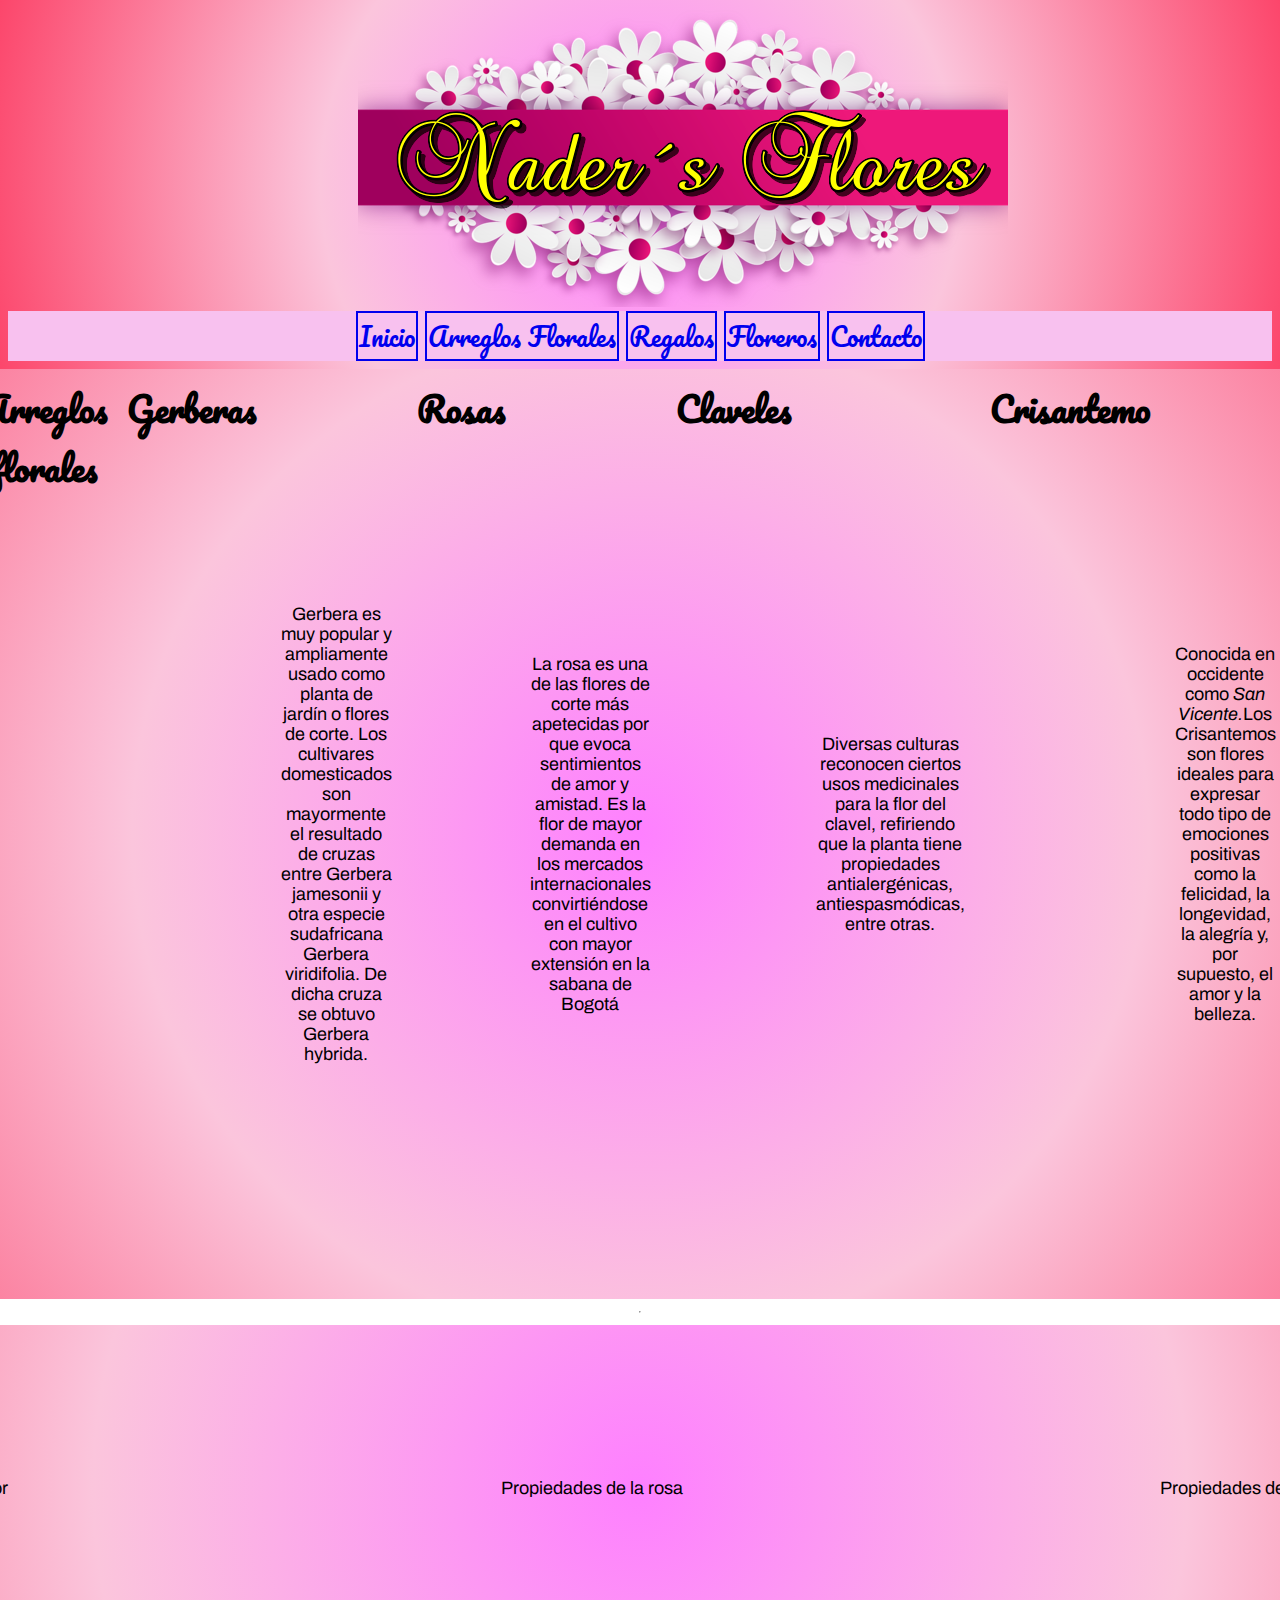
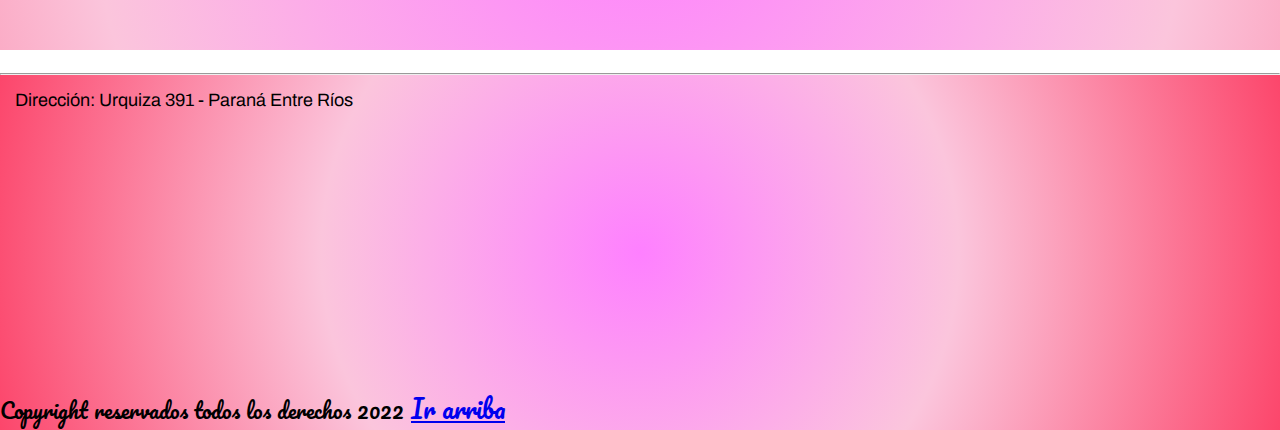
<file: index.html>
<!DOCTYPE html>
<html lang="en">
            <head>
              <title>Floreria Naders Paraná</title>
                <meta charset="UTF-8">
                <meta http-equiv="X-UA-Compatible" content="IE=edge">
                <meta name="viewport" content="user-scalable=no"/>
                <meta name="apple-mobile-web-app-capable" content="yes">
                <link rel="stylesheet" href="./css/estilos.css">
                <link rel="preconnect" href="https://fonts.googleapis.com">
<link rel="preconnect" href="https://fonts.gstatic.com" crossorigin>
<link href="https://fonts.googleapis.com/css2?family=Pacifico&display=swap" rel="stylesheet">
<link rel="preconnect" href="https://fonts.googleapis.com">
<link rel="preconnect" href="https://fonts.gstatic.com" crossorigin>
<link href="https://fonts.googleapis.com/css2?family=Courgette&display=swap" rel="stylesheet">
<link rel="preconnect" href="https://fonts.googleapis.com">
<link rel="preconnect" href="https://fonts.googleapis.com">
<link rel="preconnect" href="https://fonts.gstatic.com" crossorigin>
<link href="https://fonts.googleapis.com/css2?family=Archivo:ital,wght@1,300&display=swap" rel="stylesheet">

            </head>
    <body>
        <header id="cabeza" class="header"> <!--INICIO DE LA CABEZA-->
            <div class="header__logo">
                <img class="logo" src="./Img/prueba.png" alt="logo">
                </div>
                    <div class="header__menu">
                        <nav>
                         <a href="./index.html" class="nav_enlace">Inicio</a>
                         <a href="./arreglos-florales/arreglos-florales.html" class="nav_enlace">Arreglos Florales</a>
                         <a href="./regalos/regalos.html" class="nav_enlace">Regalos</a>
                         <a href="./floreros/floreros.html" class="nav_enlace">Floreros</a>
                         <a href="./contacto/contacto.html" class="nav_enlace">Contacto</a>
                        </nav>
                       </div>     
           </header> <!-- FIN DE LA CABEZA-->
           <div class="contenedor">
               <main>
                    <div class="article">
                           <div class="article__textos">
                           <h2 class="article__titulo">Nosotros</h2>
                               <p class="article__parrafo">Somos Floreria Naders, una empresa dedicada desde hace mas de 53 años al rubro de las flores y ventas de las mismas en la localidad de Paraná. Realizamos todo tipo de arreglos florales para eventos diversos, asi como fechas especiales para conmemorar o destacar. La calidad de nuestros trabajos, mantienen las excelentes relaciones con nuestros clientes mas fieles y brinda una cálida bienvenida para todos aquellos que se acerquen a conocernos.                            
                               </p>
                               <h2 class="article__titulo">Arreglos florales</h2>
                                <h3 class="article__titulo">Gerberas</h3>
<p class="article__parrafo">Gerbera es muy popular y ampliamente usado como planta de jardín o flores de corte. Los cultivares domesticados son mayormente el resultado de cruzas entre Gerbera jamesonii y otra especie sudafricana Gerbera viridifolia. De dicha cruza se obtuvo Gerbera hybrida.</p>
<br>
<h3 class="article__titulo">Rosas</h3>
<p class="article__parrafo">La rosa es una de las flores de corte más apetecidas por que evoca sentimientos de amor y amistad. Es la flor de mayor demanda en los mercados internacionales convirtiéndose en el cultivo con mayor extensión en la sabana de Bogotá</p>
<br>
<h3 class="article__titulo">Claveles</h3>
<p class="article__parrafo">Diversas culturas reconocen ciertos usos medicinales para la flor del clavel, refiriendo que la planta tiene propiedades antialergénicas, antiespasmódicas, entre otras.</p>
<br>
<h3 class="article__titulo">Crisantemo</h3>
<p class="article__parrafo">Conocida en occidente como <i>San Vicente.</i>Los Crisantemos son flores ideales para expresar todo tipo de emociones positivas como la felicidad, la longevidad, la alegría y, por supuesto, el amor y la belleza.</p>
<br>
<h3 class="article__titulo">Gypsophila</h3>
<p class="article__parrafo">Gypsophila simboliza el amor duradero o eterno, y está presente en muchas ceremonias vinculantes de amor, como bodas y bautizos. El significado proviene del color blanco puro de la flor porque puede ser una flor eterna cuando se usa seca.</p>
                            </div>
                                        
               </main> 
                     <hr>        
                     <aside class="aside">
                <div class="aside__textos"></div>
                <h3 class="article__titulo">Relacionados</h3>
                <p class="article__parrafo">Fiesta Nacional de la flor</p>
                    <iframe width="560" height="315" src="https://www.youtube.com/embed/oj-5VRAdhuI" title="Fiesta nacioanl de la flor" frameborder="0" allow="accelerometer; autoplay; clipboard-write; encrypted-media; gyroscope; picture-in-picture" allowfullscreen></iframe>
                <p class="article__parrafo">Propiedades de la rosa</p>
               <iframe width="560" height="315" src="https://www.youtube.com/embed/F0pYCJ6dDaI" title="Propiedades de la rosa" frameborder="0" allow="accelerometer; autoplay; clipboard-write; encrypted-media; gyroscope; picture-in-picture" allowfullscreen></iframe>
               <p class="article__parrafo">Propiedades del Crisantemo</p>
               <iframe width="560" height="315" src="https://www.youtube.com/embed/hnv6fWgp4rE" title="YouTube video player" frameborder="0" allow="accelerometer; autoplay; clipboard-write; encrypted-media; gyroscope; picture-in-picture" allowfullscreen></iframe>
                </aside>            
                <br>
            </div>           
           <hr>
               <div>
                   <footer class="pie">
                       <p class="article__parrafo">Dirección: Urquiza 391 - Paraná Entre Ríos</p>
                       <iframe src="https://www.google.com/maps/embed?pb=!1m18!1m12!1m3!1d6786.394279204841!2d-60.52384320938287!3d-31.73781954562558!2m3!1f0!2f0!3f0!3m2!1i1024!2i768!4f13.1!3m3!1m2!1s0x95b44d8820351613%3A0x6d95c417a2f351ac!2sNader%20&#39;S&#39;Flor!5e0!3m2!1ses-419!2sar!4v1646916893575!5m2!1ses-419!2sar" width="250" height="250" style="border:0;" allowfullscreen="" loading="lazy"></iframe><br>
                           <small>Copyright reservados todos los derechos 2022</small>
                           <a href="#cabeza">Ir arriba</a>                    
                    </footer>
               </div>
       </body>        
   </html>
</file>
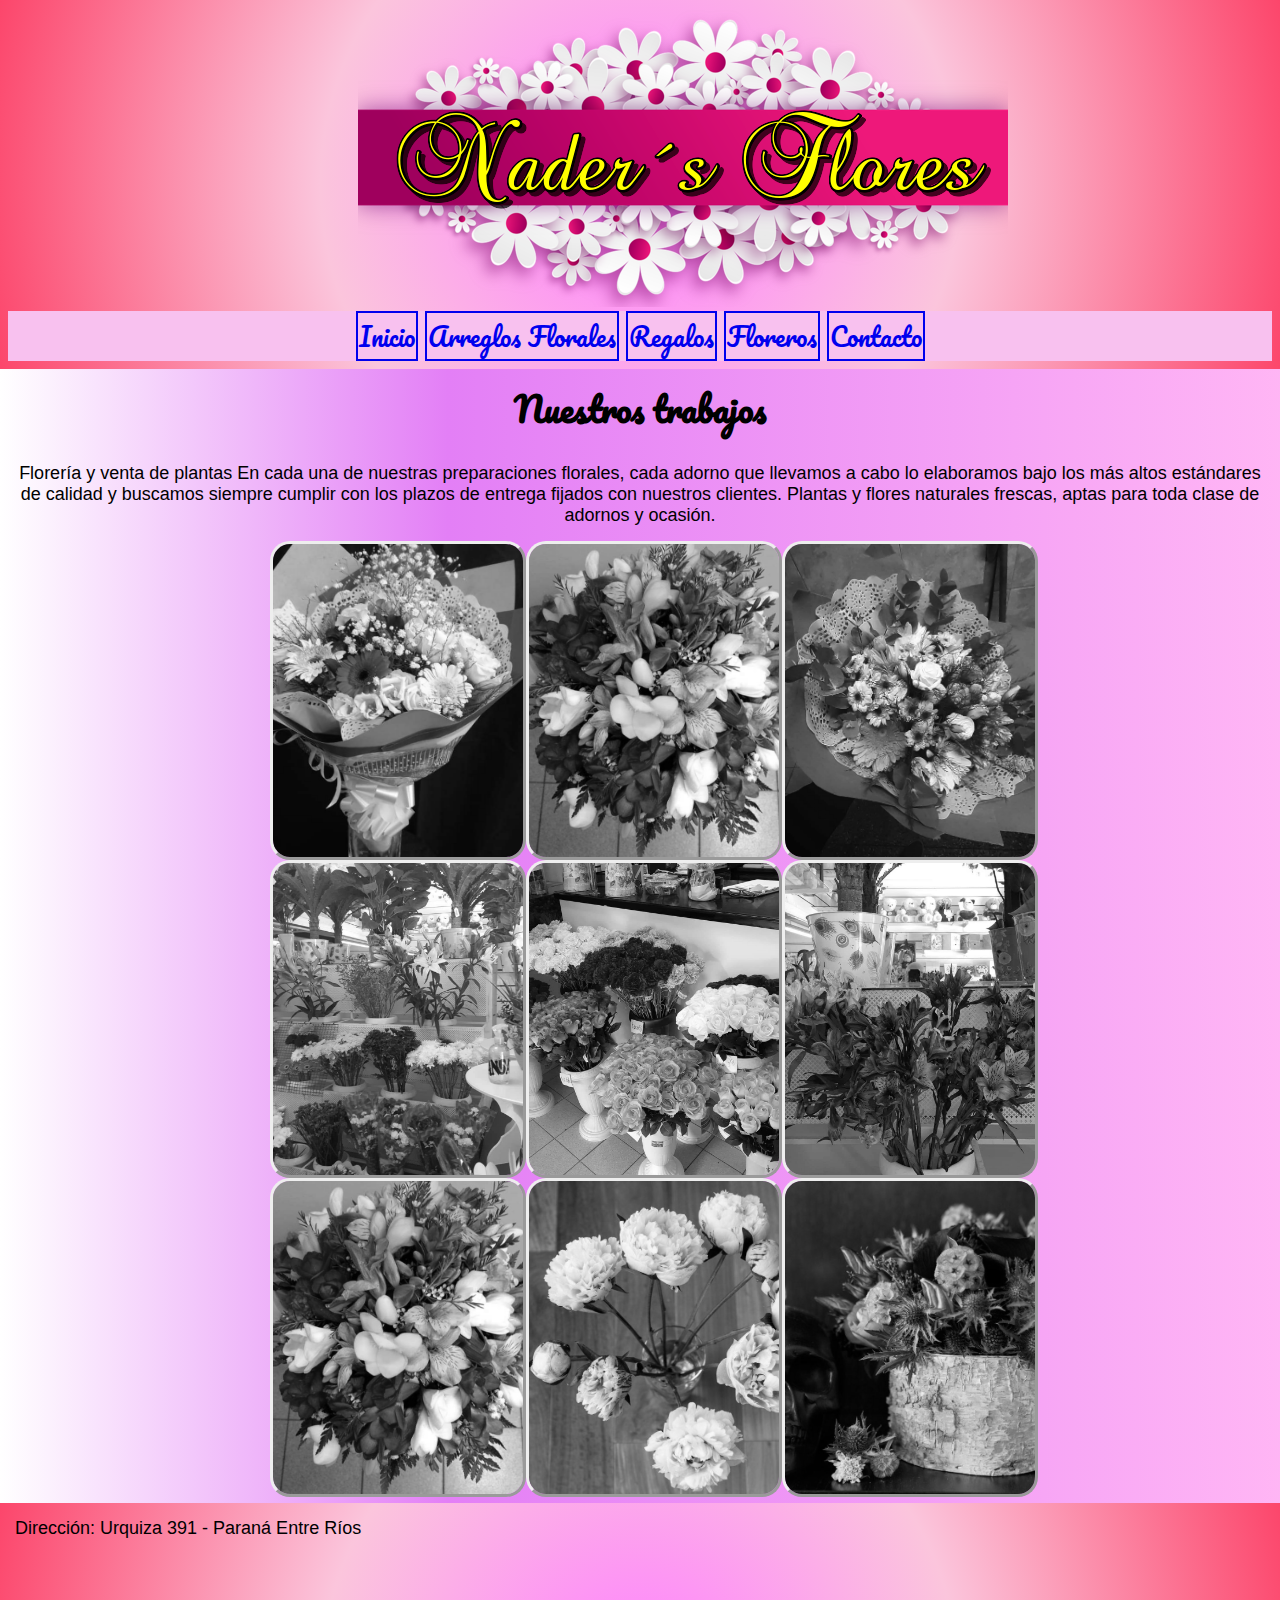
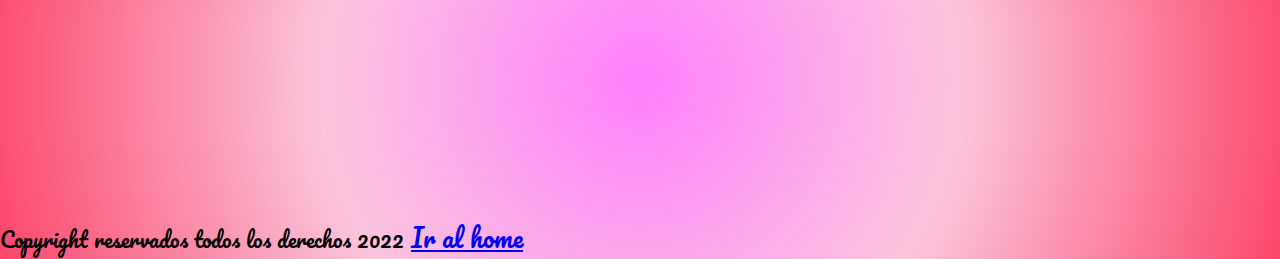
<file: arreglos-florales/arreglos-florales.html>
<!DOCTYPE html>
<html lang="en">
            <head>
              <title>Floreria Naders Paraná</title>
                <meta charset="UTF-8">
                <meta http-equiv="X-UA-Compatible" content="IE=edge">
                <meta name="author" content="Rddriguez Maximiliano"/>
                <meta name="copyright" content="&#9400 Rodriguez Maximiliano 2022, todos los derechos reservados"/>
                <meta name="robots" content="index"/>
                <meta name="robots" content="index follow"/>
                <link rel="shortcut icon" href="favicon.png"/>
                <meta name="date" content="28/02/2022"/>
                <meta name="viewport" content="user-scalable=no"/>
                <meta name="apple-mobile-web-app-capable" content="yes">
                <link rel="stylesheet" href="/css/estilos.css"
                <link rel="preconnect" href="https://fonts.googleapis.com">
<link rel="preconnect" href="https://fonts.gstatic.com" crossorigin>
<link href="https://fonts.googleapis.com/css2?family=Pacifico&display=swap" rel="stylesheet">
            </head>
    <body>
        <header class="header"> <!--INICIO DE LA CABEZA-->
            <div class="header__logo">
                <img src="/Img/prueba.png" alt="logo">
                </div>
                    <div class="header__menu">
                        <nav>
                         <a href="/index.html" class="nav_enlace">Inicio</a>
                         <a href="/arreglos-florales/arreglos-florales.html" class="nav_enlace">Arreglos Florales</a>
                         <a href="/regalos/regalos.html" class="nav_enlace">Regalos</a>
                         <a href="/floreros/floreros.html" class="nav_enlace">Floreros</a>
                         <a href="/contacto/contacto.html" class="nav_enlace">Contacto</a>
                        </nav>
                       </div>     
           </header> <!-- FIN DE LA CABEZA-->
                <main id="cuerpoflores">
                 <div class="cuerpoflores__texto">
                    <h2 class="article__titulo">Nuestros trabajos</h2>
                     <p class="article__parrafo">Florería y venta de plantas
                        En cada una de nuestras preparaciones florales, cada adorno que llevamos a cabo lo elaboramos bajo los más altos estándares de calidad y buscamos siempre cumplir con los plazos de entrega fijados con nuestros clientes.
                        Plantas y flores naturales frescas, aptas para toda clase de adornos y ocasión.</p>
                 </div>
                   <div id="galeriaflores">
                        <img src="/Img/flores/flor_1.jpg" alt="flor_1">
                        <img src="/Img/flores/flor_7.jpg" alt="flor_2">
                        <img src="/Img/flores/flor_3.jpg" alt="flor_3">
                        <img src="/Img/flores/flor_4.jpg" alt="flor_4">
                        <img src="/Img/flores/flor_5.jpg" alt="flor_5">
                        <img src="/Img/flores/flor_6.jpg" alt="flor_6">
                        <img src="/Img/flores/flor_7.jpg" alt="flor_7/">                     
                        <img src="/Img/flores/flor_8.jpg" alt="flor_8/">                     
                        <img src="/Img/flores/flor_9.jpg" alt="flor_9/">       
                    </main>                
                    <div>                  
                        <footer class="pie">
                                <p class="article__parrafo">Dirección: Urquiza 391 - Paraná Entre Ríos</p>
                                <iframe src="https://www.google.com/maps/embed?pb=!1m18!1m12!1m3!1d6786.394279204841!2d-60.52384320938287!3d-31.73781954562558!2m3!1f0!2f0!3f0!3m2!1i1024!2i768!4f13.1!3m3!1m2!1s0x95b44d8820351613%3A0x6d95c417a2f351ac!2sNader%20&#39;S&#39;Flor!5e0!3m2!1ses-419!2sar!4v1646916893575!5m2!1ses-419!2sar" width="250" height="250" style="border:0;" allowfullscreen="" loading="lazy"></iframe><br>
                                <small>Copyright reservados todos los derechos 2022</small>
                                <a href="/index.html">Ir al home</a>                    
                        </footer>
                    </div>
            </body>
    </html>
</file>
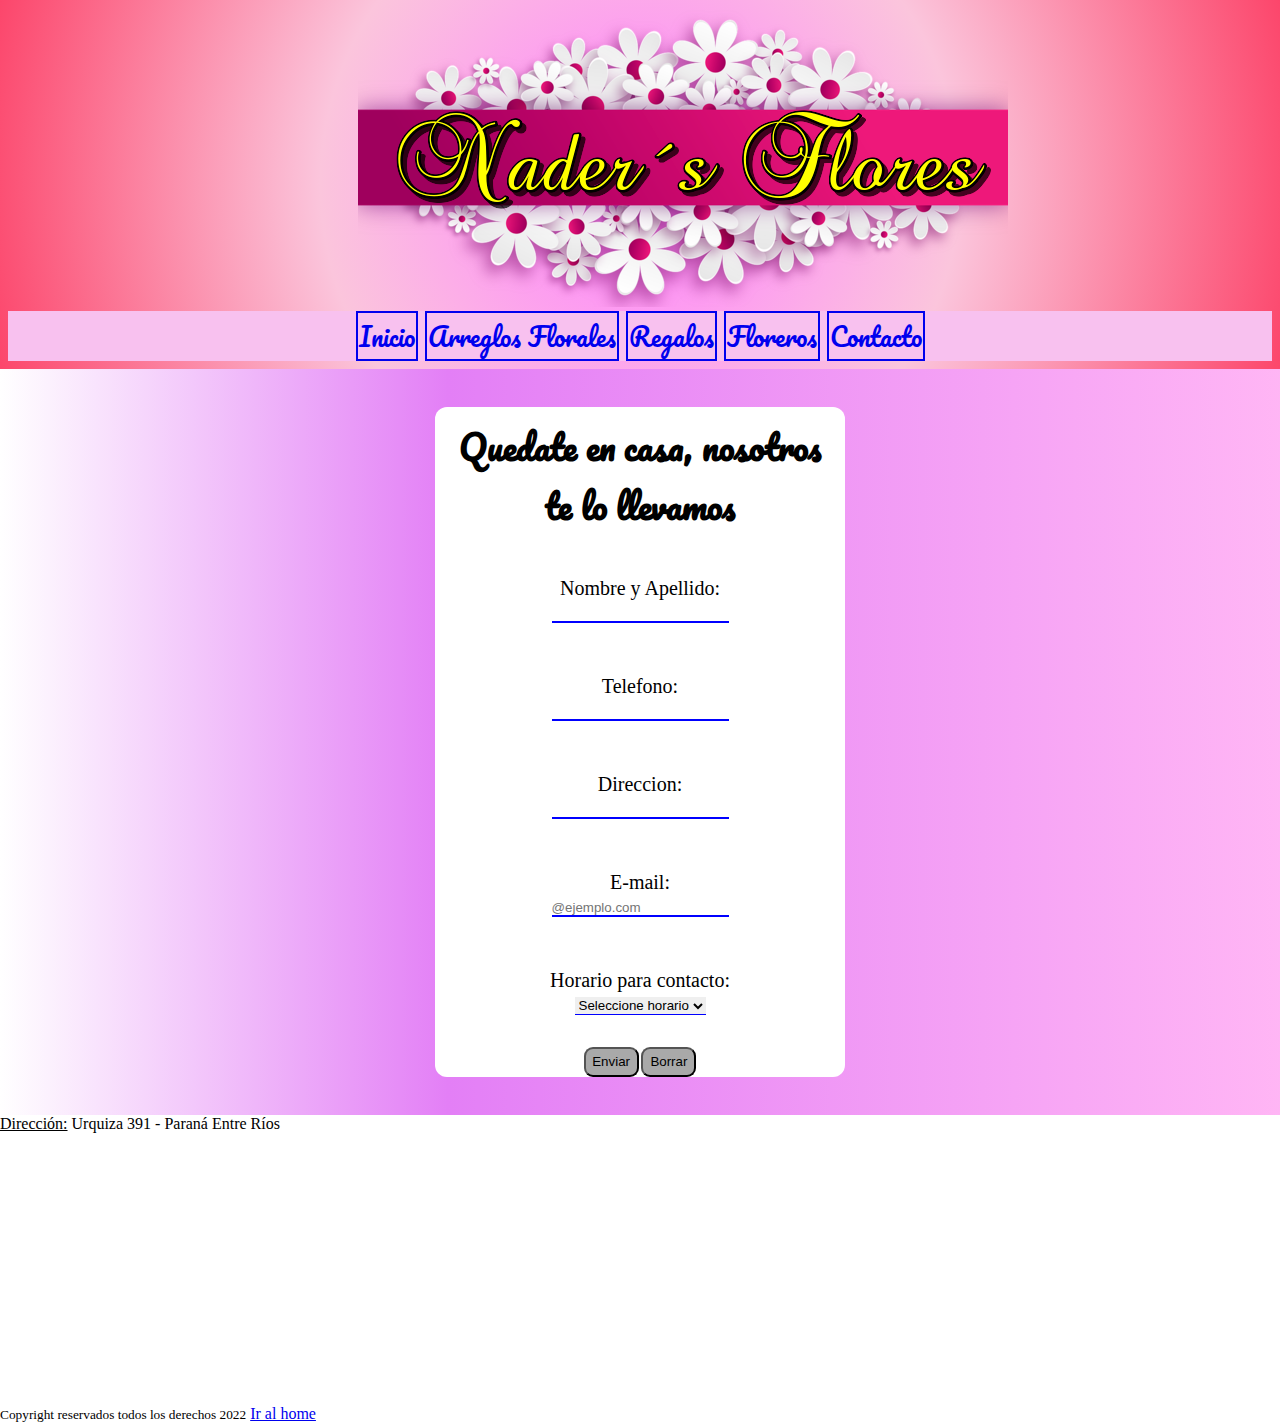
<file: contacto/contacto.html>
<!DOCTYPE html>
<html lang="en">
            <head>
              <title>Floreria Naders Paraná</title>
                <meta charset="UTF-8">
                <meta http-equiv="X-UA-Compatible" content="IE=edge">
                <meta name="author" content="Rddriguez Maximiliano"/>
                <meta name="copyright" content="&#9400 Rodriguez Maximiliano 2022, todos los derechos reservados"/>
                <meta name="robots" content="index"/>
                <meta name="robots" content="index follow"/>
                <link rel="shortcut icon" href="./Img/favicon.png"/>
                <meta name="date" content="28/02/2022"/>
                <meta name="viewport" content="user-scalable=no"/>
                <meta name="apple-mobile-web-app-capable" content="yes">               
                <link rel="preconnect" href="https://fonts.googleapis.com">
<link rel="preconnect" href="https://fonts.gstatic.com" crossorigin>
<link href="https://fonts.googleapis.com/css2?family=Pacifico&display=swap" rel="stylesheet">
<link rel="preconnect" href="https://fonts.googleapis.com">
<link rel="preconnect" href="https://fonts.gstatic.com" crossorigin>
<link href="https://fonts.googleapis.com/css2?family=Courgette&display=swap" rel="stylesheet">
<link rel="preconnect" href="https://fonts.googleapis.com">
<link rel="preconnect" href="https://fonts.googleapis.com">
<link rel="preconnect" href="https://fonts.gstatic.com" crossorigin>
<link href="https://fonts.googleapis.com/css2?family=Archivo:ital,wght@1,300&display=swap" rel="stylesheet">
<link rel="stylesheet" href="/css/estilos.css">
            </head>
    <body>
        <header id="cabeza" class="header"> <!--INICIO DE LA CABEZA-->
            <div class="header__logo">
                <img src="/Img/prueba.png" alt="logo">
                </div>
                    <div class="header__menu">
                        <nav>
                         <a href="/index.html" class="nav_enlace">Inicio</a>
                         <a href="/arreglos-florales/arreglos-florales.html" class="nav_enlace">Arreglos Florales</a>
                         <a href="/regalos/regalos.html" class="nav_enlace">Regalos</a>
                         <a href="/floreros/floreros.html" class="nav_enlace">Floreros</a>
                         <a href="/contacto/contacto.html" class="nav_enlace">Contacto</a>
                        </nav>
                       </div>     
           </header> <!-- FIN DE LA CABEZA-->
           <form action="" class="formulario"></form>
           <div class="todoadentro">
                <div class="contenedor">
                    <h1 class="article__titulo">Quedate en casa, nosotros te lo llevamos</h1>    
                        <div class="formulario__nombreyapellido">
                            <label>Nombre y Apellido:</label>
                            <input class="espacionombre" type="text" required>
                        </div>
                        <div class="formulario__telefono">
                            <label>Telefono:</label>
                            <input class="espaciotelefono" type="tel">
                        </div>
                        <div class="formulario__direccion">
                            <label>Direccion:</label>
                            <input class="espaciodireccion" type="text">
                        </div>
                        <div class="formulario__email">
                            <label>E-mail:</label>
                            <input class="espacioemail" type="email" placeholder="@ejemplo.com" required>
                        </div>
                        <div class="formulario__horario">   
                            <label>Horario para contacto:</label>
                            <select class="espaciohorario" name="selector" id="selector">
                            <option value="0"> Seleccione horario</option>
                            <option value="1">De mañana</option>
                            <option value="2">De tarde</option>                            
                            </select>
                        </div>
                        <div>                
                            <input class="formulario__enviar" type="submit" value="Enviar">
                            <input class="formulario__reset" type="reset" value="Borrar">
                        </div>
                    </div>
            </div>
            <footer>
                <p><u>Dirección:</u> Urquiza 391 - Paraná Entre Ríos</p>
                <iframe src="https://www.google.com/maps/embed?pb=!1m18!1m12!1m3!1d6786.394279204841!2d-60.52384320938287!3d-31.73781954562558!2m3!1f0!2f0!3f0!3m2!1i1024!2i768!4f13.1!3m3!1m2!1s0x95b44d8820351613%3A0x6d95c417a2f351ac!2sNader%20&#39;S&#39;Flor!5e0!3m2!1ses-419!2sar!4v1646916893575!5m2!1ses-419!2sar" width="250" height="250" style="border:0;" allowfullscreen="" loading="lazy"></iframe><br><br>
                    <small>Copyright reservados todos los derechos 2022</small>
                    <a href="/index.html">Ir al home</a> <!-- LINK RELATIVO-->
             </footer>
        </div>
</html>
</file>
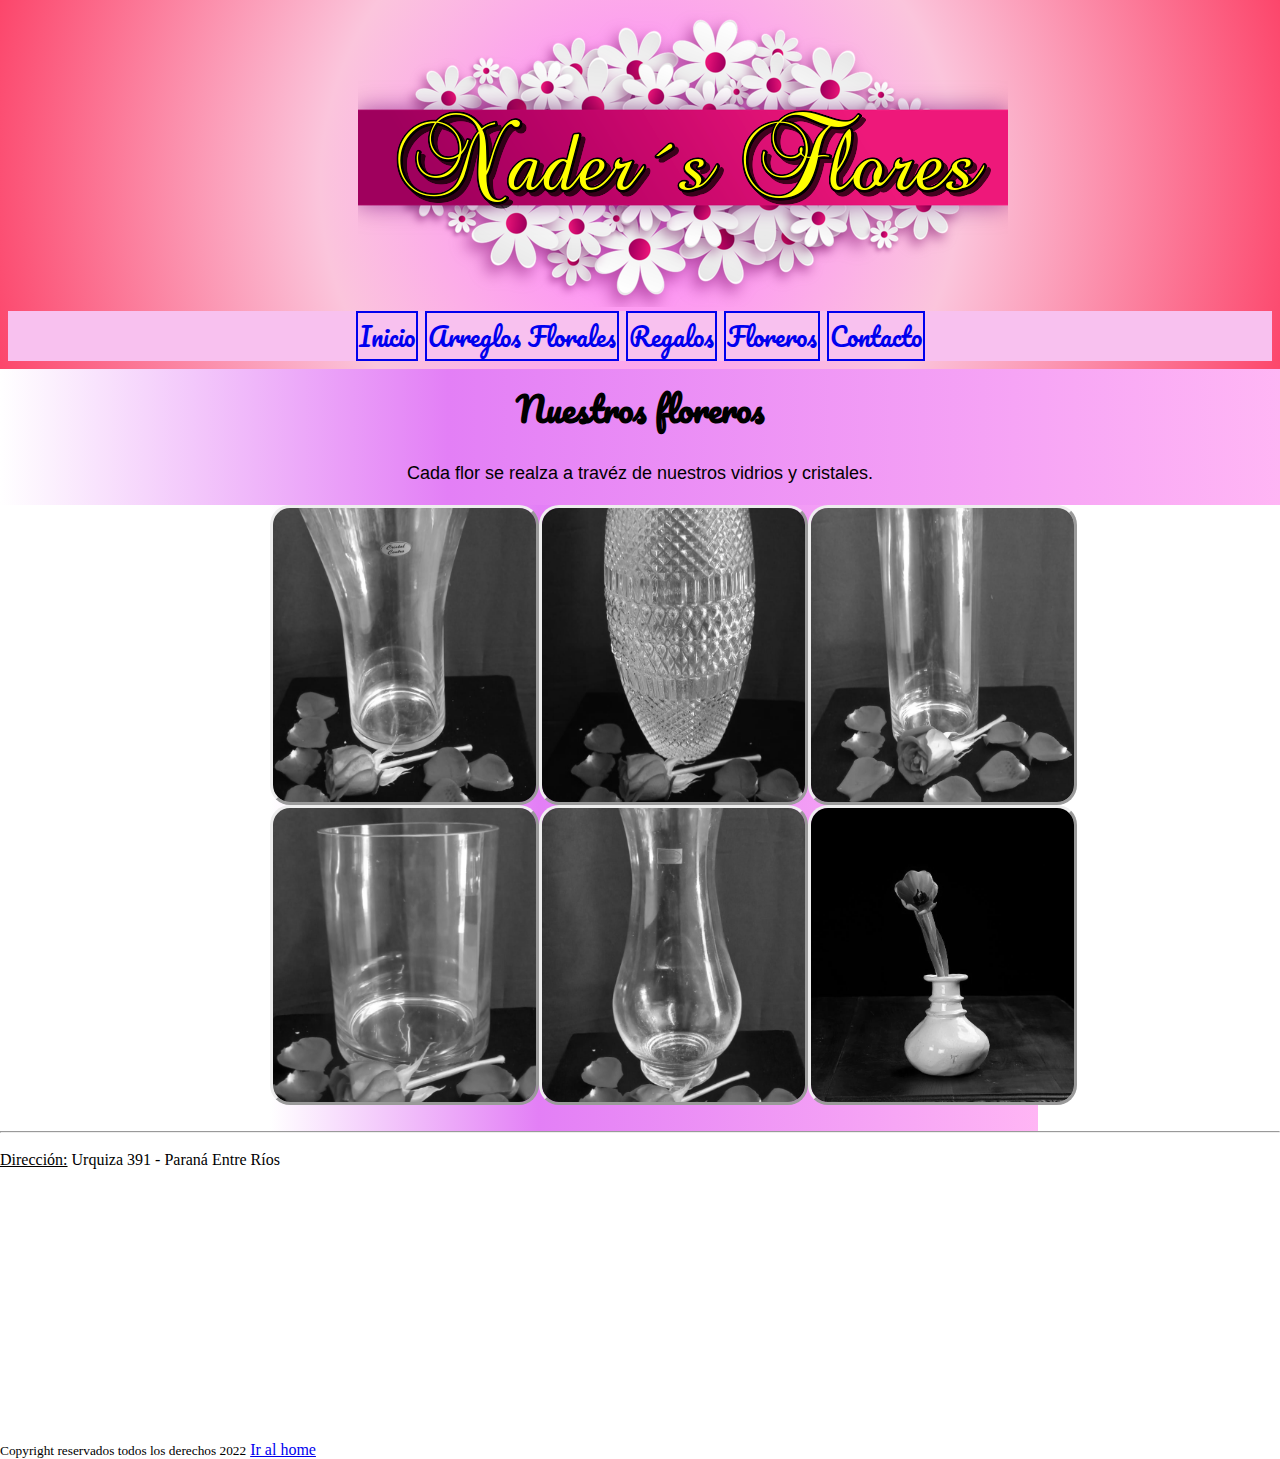
<file: floreros/floreros.html>
<!DOCTYPE html>
<html lang="en">
            <head>
              <title>Floreria Naders Paraná</title>
                <meta charset="UTF-8">
                <meta http-equiv="X-UA-Compatible" content="IE=edge">
                <meta name="author" content="Rddriguez Maximiliano"/>
                <meta name="copyright" content="&#9400 Rodriguez Maximiliano 2022, todos los derechos reservados"/>
                <meta name="robots" content="index"/>
                <meta name="robots" content="index follow"/>
                <link rel="shortcut icon" href="favicon.png"/>
                <meta name="date" content="28/02/2022"/>
                <meta name="viewport" content="user-scalable=no"/>
                <link rel="stylesheet" href="/css/estilos.css">
                <meta name="apple-mobile-web-app-capable" content="yes">                
                <link rel="preconnect" href="https://fonts.googleapis.com">
<link rel="preconnect" href="https://fonts.gstatic.com" crossorigin>
<link href="https://fonts.googleapis.com/css2?family=Pacifico&display=swap" rel="stylesheet">
            </head>
    <body>
        <header class="header"> <!--INICIO DE LA CABEZA-->
            <div class="header__logo">
                <img src="/Img/prueba.png" alt="logo">
                </div>
                    <div class="header__menu">
                        <nav>
                         <a href="/index.html" class="nav_enlace">Inicio</a>
                         <a href="/arreglos-florales/arreglos-florales.html" class="nav_enlace">Arreglos Florales</a>
                         <a href="/regalos/regalos.html" class="nav_enlace">Regalos</a>
                         <a href="/floreros/floreros.html" class="nav_enlace">Floreros</a>
                         <a href="/contacto/contacto.html" class="nav_enlace">Contacto</a>
                        </nav>
                       </div>     
           </header> <!-- FIN DE LA CABEZA-->
                    <div id="floreroscuerpo">
                        <div class="floreroscuerpo__texto">
                            <h2 class="article__titulo">Nuestros floreros</h2>
                            <p class="article__parrafo">Cada flor se realza a travéz de nuestros vidrios y cristales.</p>
                         </div>
                    </div>
                        <div id="galeriafloreros">                  
                            <img src="/Img/floreros/florero1.jpeg" alt="florero1">
                            <img src="/Img/floreros/florero2.jpeg" alt="florero2">
                            <img src="/Img/floreros/florero3.jpeg" alt="florero3">
                            <img src="/Img/floreros/florero4.jpeg" alt="florero4">
                            <img src="/Img/floreros/florero5.jpeg" alt="florero5">
                            <img src="/Img/floreros/florero6.webp" alt="florero6">
                         </div>
                        <!-- INICIO DE FOOTER-->
                                <div>
                                    <footer>
                                        <hr><br>
                                        <p><u>Dirección:</u> Urquiza 391 - Paraná Entre Ríos</p>
                                        <iframe src="https://www.google.com/maps/embed?pb=!1m18!1m12!1m3!1d6786.394279204841!2d-60.52384320938287!3d-31.73781954562558!2m3!1f0!2f0!3f0!3m2!1i1024!2i768!4f13.1!3m3!1m2!1s0x95b44d8820351613%3A0x6d95c417a2f351ac!2sNader%20&#39;S&#39;Flor!5e0!3m2!1ses-419!2sar!4v1646916893575!5m2!1ses-419!2sar" width="250" height="250" style="border:0;" allowfullscreen="" loading="lazy"></iframe><br><br>
                                            <small>Copyright reservados todos los derechos 2022</small>
                                            <a href="/index.html">Ir al home</a> <!-- LINK RELATIVO-->
                                     </footer>
                                </div>
        </body>
</file>
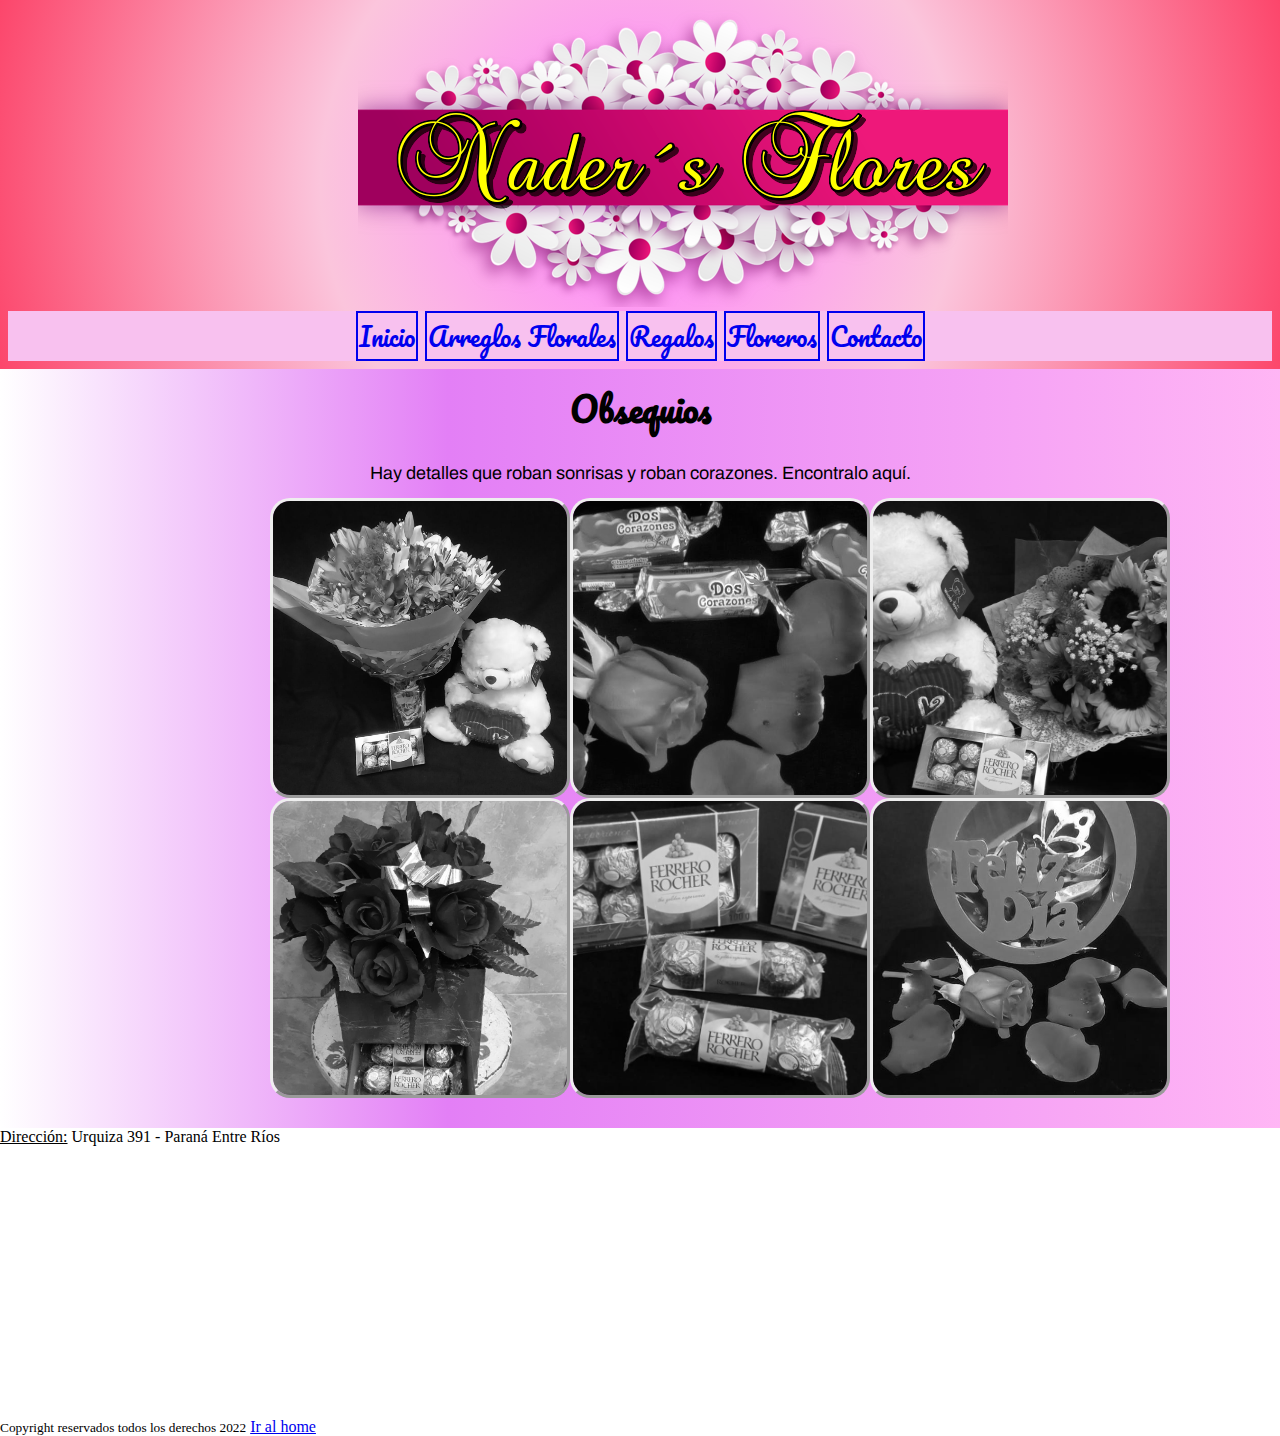
<file: regalos/regalos.html>
<!DOCTYPE html>
<html lang="es">   
            <head>   
                <title>Floreria Naders Paraná</title>
                <meta charset="UTF-8">
                <meta http-equiv="X-UA-Compatible" content="IE=edge"> 
                <meta name="author" content="Rddriguez Maximiliano"/>
                <meta name="copyright" content="&#9400 Rodriguez Maximiliano 2022, todos los derechos reservados"/>
                <meta name="robots" content="index"/>
                <meta name="robots" content="index follow"/>
                <link rel="shortcut icon" href="favicon.png"/>
                <meta name="date" content="28/02/2022"/>
                <meta name="viewport" content="user-scalable=no"/>
                <meta name="apple-mobile-web-app-capable" content="yes">
                <link rel="stylesheet" href="/css/estilos.css">
                <link rel="preconnect" href="https://fonts.googleapis.com">
                <link rel="preconnect" href="https://fonts.gstatic.com" crossorigin>
                <link href="https://fonts.googleapis.com/css2?family=Pacifico&display=swap" rel="stylesheet">
                <link rel="preconnect" href="https://fonts.googleapis.com">
                <link rel="preconnect" href="https://fonts.gstatic.com" crossorigin>
                <link href="https://fonts.googleapis.com/css2?family=Courgette&display=swap" rel="stylesheet">
                <link rel="preconnect" href="https://fonts.googleapis.com">
                <link rel="preconnect" href="https://fonts.googleapis.com">
                <link rel="preconnect" href="https://fonts.gstatic.com" crossorigin>
                <link href="https://fonts.googleapis.com/css2?family=Archivo:ital,wght@1,300&display=swap" rel="stylesheet">
            </head>
        <body>
            <header id="cabeza" class="header"> <!--INICIO DE LA CABEZA-->
                <div class="header__logo">
                    <img src="/Img/prueba.png" alt="logo">
                    </div>
                        <div class="header__menu">
                            <nav>
                             <a href="/index.html" class="nav_enlace">Inicio</a>
                             <a href="/arreglos-florales/arreglos-florales.html" class="nav_enlace">Arreglos Florales</a>
                             <a href="/regalos/regalos.html" class="nav_enlace">Regalos</a>
                             <a href="/floreros/floreros.html" class="nav_enlace">Floreros</a>
                             <a href="/contacto/contacto.html" class="nav_enlace">Contacto</a>
                            </nav>
                        </div>     
               </header> <!-- FIN DE LA CABEZA-->
                <main id="regalos"> 
                    <div class="regalos__texto">                
                        <h2 class="article__titulo">Obsequios</h2>
                            <p class="article__parrafo">Hay detalles que roban sonrisas y roban corazones. Encontralo aquí.</p>
                        </div>
                            <div id="galeriaregalos">
                               <img src="/Img/regalos/regalo_1.jpg" alt="Regalo_1"> 
                               <img src="/Img/regalos/regalo_7.jpg" alt="regalo_2"> 
                               <img src="/Img/regalos/regalo_3.jpg" alt="Regalo_3"> 
                               <img src="/Img/regalos/regalo_4.jpg" alt="Regalo_4"> 
                               <img src="/Img/regalos/regalo_5.jpg" alt="regalo_5"> 
                               <img src="/Img/regalos/regalo_6.jpg" alt="regalo_6">
                            </div> 
                </main>
                                    <footer> <!-- INICIO FOOTER-->                                    
                                        <p><u>Dirección:</u> Urquiza 391 - Paraná Entre Ríos</p>
                                        <iframe src="https://www.google.com/maps/embed?pb=!1m18!1m12!1m3!1d6786.394279204841!2d-60.52384320938287!3d-31.73781954562558!2m3!1f0!2f0!3f0!3m2!1i1024!2i768!4f13.1!3m3!1m2!1s0x95b44d8820351613%3A0x6d95c417a2f351ac!2sNader%20&#39;S&#39;Flor!5e0!3m2!1ses-419!2sar!4v1646916893575!5m2!1ses-419!2sar" width="250" height="250" style="border:0;" allowfullscreen="" loading="lazy"></iframe><br><br>
                                            <small>Copyright reservados todos los derechos 2022</small>
                                            <a href="/index.html">Ir al home</a> <!-- LINK RELATIVO-->
                                    </footer>
        </body>
</html>
</file>
<file: css/estilos.css>
*{
    margin: 0;
    padding: 0;
    box-sizing: border-box;
    }

/* contenido del header */

/* contenido del header */

.header{
    width: 100%;    
    padding: 8px;
    background: rgb(254,128,255);
background: radial-gradient(circle, rgba(254,128,255,1) 0%, rgba(251,197,220,1) 48%, rgba(252,70,107,1) 100%);
    display: block;
    justify-content: center;    
}

.header__logo{    
    border:none;
    justify-content: center;
    padding-left: 350px;    
}

.header__menu{
    background-color: rgb(248, 193, 239);
    display: flex;
    justify-content: space-around;
    font-family: 'Pacifico', cursive; 
    font-size: 25px;    
}

.nav_enlace{
    display: inline-block;
    align-items: center;
    text-decoration: none;
    border:2px solid;
    padding: 1px;
    }

/*contenido principal de pagina */

.article__textos{
    height: 100%;
    display: flex;
    flex-direction: row;
    justify-content:flex-start;
    background: rgb(254,128,255);
    background: radial-gradient(circle, rgba(254,128,255,1) 0%, rgba(251,197,220,1) 48%, rgba(252,70,107,1) 100%);
}

.article__titulo{
    font-size: 34px;
    font-family: 'Pacifico', cursive;
    padding: 10px;
}

.article__parrafo{
    width: 100%;
    font-size: 18px;
    font-family: 'Archivo', sans-serif;
    padding: 15px;
    align-content: center;
    }

    .aside{
    height: 100%;
    display: flex;
    flex-direction:row;
    padding: 5px;   
    background: rgb(254,128,255);
    background: radial-gradient(circle, rgba(254,128,255,1) 0%, rgba(251,197,220,1) 48%, rgba(252,70,107,1) 100%);  
    }

    .contenedor{
        display: flex;        
    }

    .pie{
font-size: 26;
font-family: 'Pacifico', cursive;
font-size: 25px;  
background: rgb(254,128,255);
background: radial-gradient(circle, rgba(254,128,255,1) 0%, rgba(251,197,220,1) 48%, rgba(252,70,107,1) 100%);
text-decoration: dotted;
}
          
    /* --------------------- ARREGLOS FLORALES ↓ -------------------- */
    
.cuerpoflores__texto {
       text-align: center;
    }
    
    #cuerpoflores {
        background: rgb(255,255,255);
        background: linear-gradient(90deg, rgba(255,255,255,1) 0%, rgba(227,127,246,1) 35%, rgba(255,163,242,0.8015581232492998) 100%); 
        padding-bottom: 6px;
    }
    
    #galeriaflores{
        display: grid;
        width: 60%;
        height: 30%;
        margin-left: 270px;
        grid-template-columns: 1fr 1fr 1fr;
        grid-template-rows:1fr 1fr 1fr;
        border-style: hidden;
        align-content: center;
    }
    
    #galeriaflores img{
        width: 100%;
        height: 100%;
        object-fit: cover;
        border-style:outset;
        border-radius: 20px;
        filter: grayscale(1);
        cursor: pointer;
    }
    
    #galeriaflores img:hover {
        filter: none;
    }
    
    #galeriaflores img:nth-child(1) {
       grid-column: 1/2;
       grid-row: 1/2;   
       }
    
    #galeriaflores img:nth-child(2) {
    grid-column: 2/3;
    grid-row: 1/2;
    }
    
    #galeriaflores img:nth-child(3) {
        grid-column: 3/4;
        grid-row: 1/2;
    }
    
    #galeriaflorse image:nth-child(4) {
        grid-column: 1/2;
        grid-row: 2/3;
    }
    
    #galeriaflores img:nth-child(5) {
        grid-column: 2/3;
        grid-row: 2/3;
    }
    
    #galeriaflores img:nth-child(6) {
        grid-column: 3/4;
        grid-row: 2/3;
    }
    
    #galeriaflores img:nth-child(7) {
        grid-column: 1/2;
        grid-row: 3/4;
    }
    
    #galeriaflores img:nth-child(8) {
        grid-column: 2/3;
        grid-row: 3/4;
    }
    
    #galeriaflores img:nth-child(9) {
        grid-column: 3/4;
        grid-row: 3/4;
    }
    
    /*------------------ FIN ARREGLOS FLORALES ↑ -------------*/
    
    /*------------------ REGALOS ↓ -------------*/
    
    #regalos {
    background: rgb(255,255,255);
    background: linear-gradient(90deg, rgba(255,255,255,1) 0%, rgba(227,127,246,1) 35%, rgba(255,163,242,0.8015581232492998) 100%); 
    padding-bottom: 30px;
    }
    
    .regalos__texto {
        text-align: center;
    }
    
    #galeriaregalos {
        display: grid;        
        grid-template-columns:300px 300px 300px;
        grid-template-rows:300px 300px;
        
        
    }
    
    #galeriaregalos img {
        width: 100%;
        height: 100%;
        object-fit: cover;
        border-style:outset;
        border-radius: 20px;  
        filter: grayscale(1);
        cursor: pointer;
        margin-left: 270px;    
    }
    
    #galeriaregalos img:hover {
        filter: none;
    }
    
    /*------------------ FIN REGALOS ↑ -------------*/
    
    /*------------------ FLOREROS ↓ ----------------*/
    
    #floreroscuerpo {
    padding-bottom: 6px;
    text-align: center;
    background: rgb(255,255,255);
    background: linear-gradient(90deg, rgba(255,255,255,1) 0%, rgba(227,127,246,1) 35%, rgba(255,163,242,0.8015581232492998) 100%);
    }
    
    .floreroscuerpo__texto {
        padding: none;
    }
    
    
    #galeriafloreros {
        display: grid;
        width: 60%;
        height: 20%;
        margin-left: 270px;
        grid-template-columns: 1fr 1fr 1fr;
        grid-template-rows:1fr 1fr;
        border-style: hidden;
        padding-bottom: 26px;
        background: linear-gradient(90deg, rgba(255,255,255,1) 0%, rgba(227,127,246,1) 35%, rgba(255,163,242,0.8015581232492998) 100%); 
    }
    
    #galeriafloreros img {
        width: 100%;
        height: 100%;
        object-fit: cover;
        border-style:outset;
        border-radius: 20px;
        filter: grayscale(1);
        cursor: pointer;
        
    }
    
    #galeriafloreros img:nth-child(1) {
        width: 269px;
        height: 300px;
    }
    
    #galeriafloreros img:nth-child(2) {
        width: 269px;
        height: 300px;
    }
    
    #galeriafloreros img:nth-child(3) {
        width: 269px;
        height: 300px;
    }
    
    #galeriafloreros img:nth-child(4) {
        width: 269px;
        height: 300px;   
    }
    
    #galeriafloreros img:nth-child(5) {
        width: 269px;
        height: 300px;   
    }
    
    #galeriafloreros img:nth-child(6) {
        width: 269px;
        height: 300px;
    }

    #galeriafloreros img:hover {
        filter: none;
    }
    
    /*------------------ FIN FLOREROS ↑ -------------*/
    
    /*------------------ INICIO CONTACTO ↓ -------------*/
    
    .todoadentro {
        background: linear-gradient(90deg, rgba(255,255,255,1) 0%, rgba(227,127,246,1) 35%, rgba(255,163,242,0.8015581232492998) 100%);
        border: 4cm;
        padding-bottom: 1cm;
        padding-top: 1cm;
    }
    
    .contenedor {
        background:rgb(255, 255, 255);
        border-style:double; 
        border: 3cm;
        border-radius: 12px;
        text-align: center;
        font-family: 'Pacifico', cursive;
        font-family: 'Poppins', sans-serif;
        font-size: 10px;
        width: 32%;
        margin:auto;
        display: flex;
        flex-direction:column;
        height: 100%;
        padding: 0 auto;
        gap: 12px;
        align-items: center;
        
    }
    
    
    .formulario__nombreyapellido {
        background-color:white;
        padding: 20px;
        font-family: 'Times New Roman', Times, serif;
        border-radius: 12px;
        font-size: 20px;
        width: 220px;
    }
    
    .espacionombre {
        border-left: 3cm;
        border-top: 3cm;
        border-right: 3cm;
        border-color: blue;
    }
    
    
    .formulario__telefono {
        background-color:white;
        padding: 20px;
        font-family: 'Times New Roman', Times, serif;
        border-radius: 12px;
        font-size: 20px;
        width: 220px;
    }
    
    .espaciotelefono {    
        border-left: 3cm;
        border-top: 3cm;
        border-right: 3cm;
        border-color: blue;
        
    }
    
    .formulario__direccion {
        background-color:white;
        padding: 20px;
        font-family: 'Times New Roman', Times, serif;
        border-radius: 12px;
        font-size: 20px;
        width: 220px;
    }
    
    .espaciodireccion {
        border-left: 3cm;
        border-top: 3cm;
        border-right: 3cm;
        border-color: blue;    
    }
    
    .formulario__email {
        background-color:white;
        padding: 20px;
        font-family: 'Times New Roman', Times, serif;
        border-radius: 12px;
        font-size: 20px;
        width: 220px;
    }
    
    .espacioemail {
        border-left: 3cm;
        border-top: 3cm;
        border-right: 3cm;
        border-color: blue;
    }
    
    .formulario__horario {
        background-color:white;
        padding: 20px;
        font-family: 'Times New Roman', Times, serif;
        border-radius: 12px;
        font-size: 20px;
        width: 220px;
    }
    
    .espaciohorario {
        border-left: 3cm;
        border-top: 3cm;
        border-right: 3cm;
        border-color: blue;
    }
    
    .formulario__enviar {
        background-color:darkgrey;
        width: 55px;
        height: 30px;
        border-radius: 9px;
    }
    
    .formulario__reset {
        background-color: darkgray;
        width: 55px;
        height: 30px;
        border-radius: 9px;
    }
    /*------------------ FIN CONTACTO ↑ -------------*/
    





    #cuerporegalos {
        text-align: center;
    }
     
    .cuerporegalos__texto {
         background: rgb(255,255,255);
         background: linear-gradient(90deg, rgba(255,255,255,1) 0%, rgba(227,127,246,1) 35%, rgba(255,163,242,0.8015581232492998) 100%); 
         padding-bottom: 6px;
    }

    #galeriasuperregalo{
        display: grid;
        width: 60%;
        height: 30%;
        margin-left: 270px;
        grid-template-columns: 1fr 1fr 1fr;
        grid-template-rows:1fr 1fr 1fr;
        border-style: hidden;
        align-content: center;
    }

    #galeriasuperregalo img{
        width: 100%;
        height: 100%;
        object-fit: cover;
        border-style:outset;
        border-radius: 20px;
        filter: grayscale(1);
        cursor: pointer;
    }

    #galeriasuperregalo img:hover {
        filter: none;
    }

    #galeriasuperregalo img:nth-child(1) {
        grid-column: 1/2;
        grid-row: 1/2;   
        }
     
     #galeriasuperregalo img:nth-child(2) {
     grid-column: 2/3;
     grid-row: 1/2;
     }
     
     #galeriasuperregalo img:nth-child(3) {
         grid-column: 3/4;
         grid-row: 1/2;
     }
     
     #galeriasuperregalo img:nth-child(4) {
         grid-column: 1/2;
         grid-row: 2/2;
     }
     
     #galeriasuperregalo img:nth-child(5) {
         grid-column: 2/3;
         grid-row: 2/2;
     }
     
     #galeriasuperregalo img:nth-child(6) {
         grid-column: 3/4;
         grid-row: 2/2;
     }
</file>
